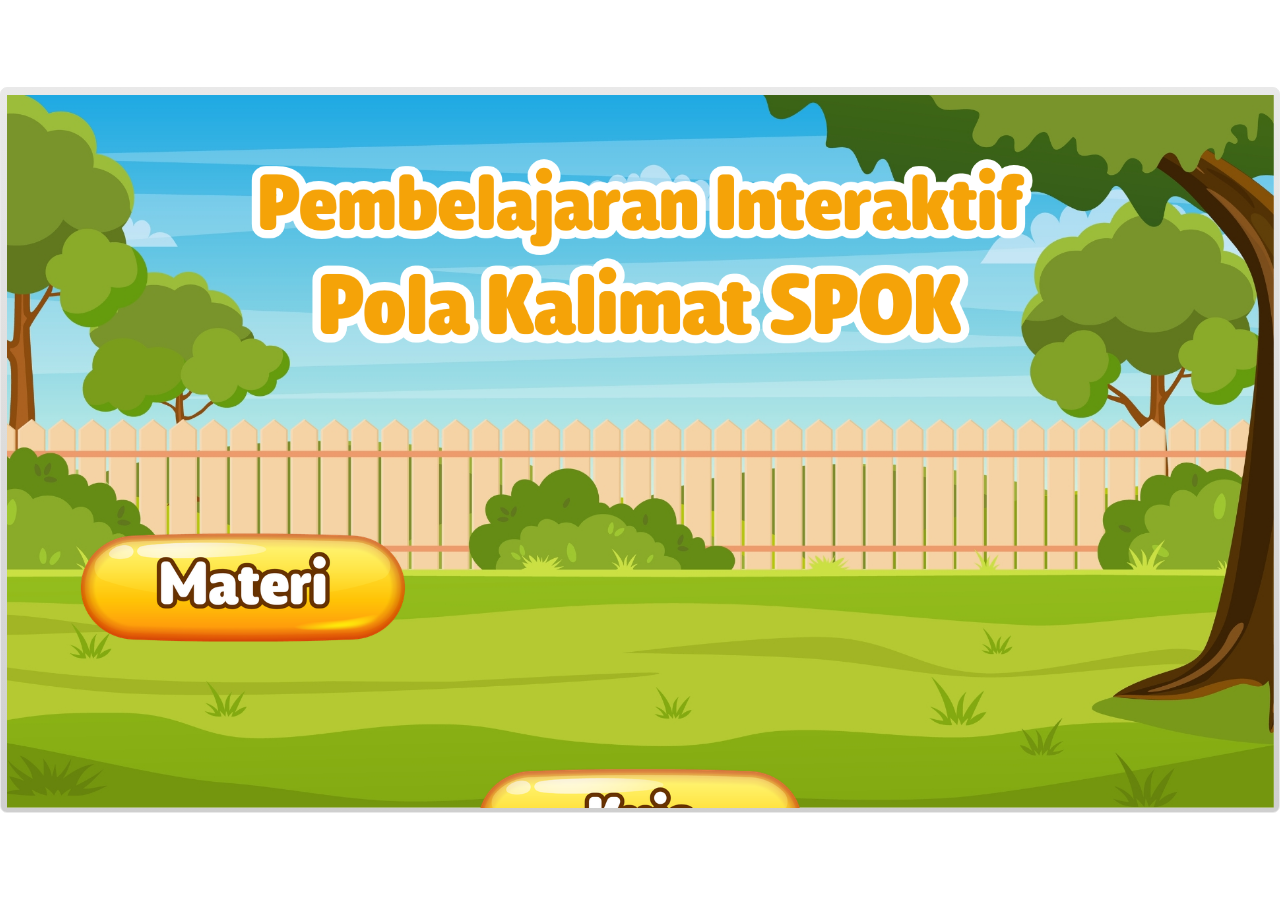
<file: index.html>
﻿<!doctype html>
<html lang="en-US">
<head>
  <meta charset="utf-8">
  <!-- Created using Storyline 3 - http://www.articulate.com  -->
  <!-- version: 3.20.30234.0 -->
  <title>Pola Kalimat SPOK</title>
  <meta http-equiv="x-ua-compatible" content="IE=edge"/>
  <meta name="viewport" content="width=device-width,initial-scale=1,user-scalable=no,shrink-to-fit=no,minimal-ui"/>
  <meta name="apple-mobile-web-app-capable" content="yes"/>
  <style>
    html, body { height: 100%; padding: 0; margin: 0 }
    #app { height: 100%; width: 100%; }
  </style>

  <script>
    window.DS = {};
    window.globals = {
      DATA_PATH_BASE: '',
      HAS_FRAME: true,
      HAS_SLIDE: true,

      lmsPresent: false,
      tinCanPresent: false,
      cmi5Present: false,
      aoSupport: false,
      scale: 'show all',
      captureRc: false,
      browserSize: 'optimal',
      bgColor: '#FFFFFF',
      features: '',
      themeName: 'classic',
      preloaderColor: '#FFFFFF',
      suppressAnalytics: false,
      productChannel: 'perpetual',
      publishSource: 'storyline',
      aid: '',
      cid: 'a3253a3e-99fe-4fef-874c-946226a27a05',
      playerVersion: '3.20.30234.0',
      publishTimestamp: '2026-01-28T11:54:01.4156886Z',
      maxIosVideoElements: 10,
      connectionSettings: { },

      
      parseParams: function(qs) {
        if (window.globals.parsedParams != null) {
          return window.globals.parsedParams;
        }
        qs = (qs || window.location.search.substr(1)).split('+').join(' ');
        var params = {},
            tokens,
            re = /[?&]?([^=]+)=([^&]*)/g;

        while (tokens = re.exec(qs)) {
          params[decodeURIComponent(tokens[1]).trim()] =
            decodeURIComponent(tokens[2]).trim();
        }
        window.globals.parsedParams = params;
        return params;
      }

    };
  </script>
  <script>
    var isIe11 = ('ActiveXObject' in window || window.MSBlobBuilder != null)
      && window.msCrypto != null && !window.ActiveXObject;
    if (isIe11) {
      window.globals.unsupportedBrowser = true;
      document.write(atob('[base64]'));
    }
  </script>
  
  <script>window.THREE = { };</script>
  
</head>
<body style="background: #FFFFFF" class="cs-HTML theme-classic">
  <!-- 360 -->
   <audio id="bgSong" preload="auto" loop>
    <source src="1.mp3" type="audio/mpeg">
</audio>
  <script>!function(){var e,i=/iPhone/i,o=/iPod/i,n=/iPad/i,t=/\biOS-universal(?:.+)Mac\b/i,r=/\bAndroid(?:.+)Mobile\b/i,a=/Android/i,d=/(?:SD4930UR|\bSilk(?:.+)Mobile\b)/i,p=/Silk/i,l=/Windows Phone/i,u=/\bWindows(?:.+)ARM\b/i,b=/BlackBerry/i,s=/BB10/i,c=/Opera Mini/i,f=/\b(CriOS|Chrome)(?:.+)Mobile/i,h=/Mobile(?:.+)Firefox\b/i,v=function(e){return void 0!==e&&"MacIntel"===e.platform&&"number"==typeof e.maxTouchPoints&&e.maxTouchPoints>1&&"undefined"==typeof MSStream};e=function(e){var m={userAgent:"",platform:"",maxTouchPoints:0};e||"undefined"==typeof navigator?"string"==typeof e?m.userAgent=e:e&&e.userAgent&&(m={userAgent:e.userAgent,platform:e.platform,maxTouchPoints:e.maxTouchPoints||0}):m={userAgent:navigator.userAgent,platform:navigator.platform,maxTouchPoints:navigator.maxTouchPoints||0};var g=m.userAgent,y=g.split("[FBAN");void 0!==y[1]&&(g=y[0]),void 0!==(y=g.split("Twitter"))[1]&&(g=y[0]);var A=function(e){return function(i){return i.test(e)}}(g),w={apple:{phone:A(i)&&!A(l),ipod:A(o),tablet:!A(i)&&(A(n)||v(m))&&!A(l),universal:A(t),device:(A(i)||A(o)||A(n)||A(t)||v(m))&&!A(l)},amazon:{phone:A(d),tablet:!A(d)&&A(p),device:A(d)||A(p)},android:{phone:!A(l)&&A(d)||!A(l)&&A(r),tablet:!A(l)&&!A(d)&&!A(r)&&(A(p)||A(a)),device:!A(l)&&(A(d)||A(p)||A(r)||A(a))||A(/\bokhttp\b/i)},windows:{phone:A(l),tablet:A(u),device:A(l)||A(u)},other:{blackberry:A(b),blackberry10:A(s),opera:A(c),firefox:A(h),chrome:A(f),device:A(b)||A(s)||A(c)||A(h)||A(f)},any:!1,phone:!1,tablet:!1};return w.any=w.apple.device||w.android.device||w.windows.device||w.other.device,w.phone=w.apple.phone||w.android.phone||w.windows.phone,w.tablet=w.apple.tablet||w.android.tablet||w.windows.tablet,w}(),"object"==typeof exports&&"undefined"!=typeof module?module.exports=e:"function"==typeof define&&define.amd?define((function(){return e})):this.isMobile=e}();
    window.isMobile.apple.tablet = window.isMobile.apple.tablet ||
      (navigator.platform === 'MacIntel' && navigator.maxTouchPoints > 1);
    window.isMobile.apple.device = window.isMobile.apple.device || window.isMobile.apple.tablet;
    window.isMobile.tablet = window.isMobile.tablet || window.isMobile.apple.tablet;
    window.isMobile.any = window.isMobile.any || window.isMobile.apple.tablet;
  </script>

  <div id="focus-sink" tabindex="-1"></div>

  <div id="preso"></div>
  <script>
    (function() {

      var classTypes = [ 'desktop', 'mobile', 'phone', 'tablet' ];

      var addDeviceClasses = function(prefix, testObj) {
        var curr, i;
        for (i = 0; i < classTypes.length; i++) {
          curr = classTypes[i];
          if (testObj[curr]) {
            document.body.classList.add(prefix + curr);
          }
        }
      };

      var params = window.globals.parseParams(),
          isDevicePreview = params.devicepreview === '1',
          isPhoneOverride = params.deviceType === 'phone' || (isDevicePreview && params.phone == '1'),
          isTabletOverride = (params.deviceType === 'tablet' || isDevicePreview) && !isPhoneOverride,
          isMobileOverride = isPhoneOverride || isTabletOverride;

      var deviceView = {
        desktop: !window.isMobile.any && !isMobileOverride,
        mobile: window.isMobile.any || isMobileOverride,
        phone: isPhoneOverride || (window.isMobile.phone && !isTabletOverride),
        tablet: isTabletOverride || window.isMobile.tablet
      };

      window.globals.deviceView = deviceView;
      window.isMobile.desktop = !window.isMobile.any;
      window.isMobile.mobile = window.isMobile.any;

      addDeviceClasses('view-', deviceView);

    })();
  </script>
  
  <script src='story_content/user.js' type=text/javascript></script>
  <div class="slide-loader"></div>

  <script>
    if (window.globals.deviceView.isMobile) { var doc = document, loader = doc.body.querySelector('.slide-loader'); [ 1, 2, 3 ].forEach(function(n) { var d = doc.createElement('div'); d.style.backgroundColor = window.globals.preloaderColor; d.classList.add('mobile-loader-dot'); d.classList.add('dot' + n); loader.appendChild(d); }); }
  </script>

  <div class="mobile-load-title-overlay" style="display: none">
    <div class="mobile-load-title">Pola Kalimat SPOK</div>
  </div>

  <div class="mobile-chrome-warning"></div>

  
<style>
  .warn-connection-dialog {
    display: none;
    background: transparent;
    pointer-events: none;
    position: fixed;
    left: 0;
    top: 0;
    width: 100%;
    height: 100%;
    z-index: 999;
  }

  .warn-connection-content {
    border-radius: 4px;
    background: white;
    border: 1px solid #E7E7E7;
    color: #333333;
    box-shadow: 0 2px 4px rgba(0, 0, 0, 0.25);
    transition: all 150ms ease-out;
    position: absolute;
    white-space: nowrap;
  }

  .view-phone.is-landscape .warn-connection-content {
    left: 23px;
    bottom: 23px;
  }

  .view-tablet.is-landscape .warn-connection-content {
    left: 50%;
    top: 20px;
    transform: translateX(-50%);
  }

  .is-portrait .warn-connection-content {
    transform: translate(-50%, calc(-100% - 15px));
  }

  .warn-connection-content p {
    display: inline-block;
    margin: 0 8px 0 0;
    line-height: 33px;
    font-size: 11px;
  }

  .warn-connection-content svg {
    position: relative;
    vertical-align: middle;
    margin: 0 2px 2px 8px;
  }

  .view-desktop .warn-connection-content {
    left: 1.5em;
    bottom: 1.5em;
  }

  .view-desktop .warn-connection-content p {
    font-size: 1.1em;
  }

  .is-offline .warn-connection-dialog {
    display: block;
  }

  .is-offline .cs-panel * {
    pointer-events: none !important;
  }

  .is-offline .cs-panel {
    pointer-events: all !important;
  }

  .is-offline #nav-controls * {
    pointer-events: none !important;
  }

  .is-offline #nav-controls {
    pointer-events: all !important;
  }
</style>

<div class="warn-connection-dialog">
  <div class="warn-connection-content">
    <svg width="17" height="15" viewBox="0 0 17 15" xmlns="http://www.w3.org/2000/svg">
      <path fill="#8F0000" stroke="white" d="M16.07,12.98 L15.88,12.23 L9.51,1.21 C8.97,0.26,7.6,0.26,7.06,1.21 L0.69,12.23 C0.15,13.16,0.81,14.36,1.91,14.36 H14.65 C15.47,14.36,16.05,13.7,16.07,12.98 Z"/>
      <path fill="white" stroke="white" d="M8.58,5.5 C8.35,5.28,8.5,5.35,8.21,5.32 C8.09,5.35,7.97,5.49,7.96,5.67 C7.97,5.79,7.98,5.92,7.98,6.04 L7.98,6.04 C7.99,6.17,8,6.31,8.01,6.43 L8.01,6.44 C8.03,6.92,8.06,7.41,8.09,7.9 L8.09,7.9 C8.12,8.39,8.14,8.88,8.17,9.37 C8.17,9.39,8.18,9.42,8.2,9.44 C8.23,9.46,8.25,9.47,8.28,9.47 C8.31,9.47,8.34,9.46,8.35,9.44 C8.37,9.43,8.38,9.4,8.39,9.35 L8.39,9.34 C8.39,9.24,8.4,9.15,8.4,9.05 L8.4,9.05 C8.41,8.96,8.41,8.86,8.42,8.75 C8.43,8.44,8.45,8.12,8.47,7.81 L8.47,7.81 C8.49,7.49,8.51,7.18,8.53,6.87 C8.55,6.46,8.56,6.05,8.59,5.64 L8.6,5.62 C8.6,5.57,8.59,5.53,8.58,5.5 L8.21,5.32 Z"/>
      <circle fill="white" stroke="white" cx="8.3" cy="11.35" r="0.3"/>
    </svg>
    <p>You are offline. Trying to reconnect...</p>
  </div>
</div>

<script>
  (function() {
    window.DS.connection = {
      warningShown: false,
      assets: {},
      loadingAssetGroup: false,
      retryDelay: 500
    };

    // @TODO this is POC code and can be cleaned up a bit more if we move forward
    // with the feature



    // The `window.globals.features` variable must be set in `webpack.dev.config` when testing locally - it is not enough
    // to have it in the data - but it must be set there as well.
    var useConnectionMessages = window.AbortController != null &&
      window.location.protocol != 'file:' &&
      window.globals.features.indexOf('ConnectionMessages') != -1;

    window.DS.connection.useConnectionMessages = useConnectionMessages

    var assetCount = 0;
    var checkLoadedId;
    var connectionSettings = window.globals.connectionSettings;

    if (useConnectionMessages && connectionSettings != null) {
      var contentEl = document.querySelector('.warn-connection-content');
      var messageEl = contentEl.querySelector('p')

      if (connectionSettings.useDarkTheme) {
        contentEl.style.borderColor = '#BABBBA';
        contentEl.style.backgroundColor = '#282828';
        contentEl.style.color = '#FFFFFF';
      }

      if (connectionSettings.message != null) {
        messageEl.textContent = window.decodeURIComponent(connectionSettings.message);
      }
    }

    function checkAssetsReady() {
      for (var i in DS.connection.assets) {
        if (!DS.connection.assets[i].success) {
          return false;
        }
      }
      return true;
    }

    function stopAssetGroup() {
      if (!useConnectionMessages) { return; }

      assetCount = 0;

      DS.connection.oldAssetGroup = DS.connection.assets;
      DS.connection.assets = {};
      DS.connection.loadingAssetGroup = false;
      clearInterval(checkLoadedId);
    }

    function startAssetGroup() {
      if (!useConnectionMessages) { return; }
      var ticks = 0;
      clearInterval(checkLoadedId);
      checkLoadedId = setInterval(function() {
        var loaded = 0;
        if (assetCount === 0 && loaded === 0) {
          clearInterval(checkLoadedId);
          return;
        }

        for (var i in DS.connection.assets) {
          if (DS.connection.assets[i].success) {
            loaded++;
          }
        }

        if (assetCount === loaded && checkAssetsReady()) {
          for (var i in DS.connection.assets) {
            if (DS.connection.assets[i].action) {
              DS.connection.assets[i].action();
            }
          }
          hideWarning();
          stopAssetGroup();
        }
      }, 100)
    }

    function requiredAsset(url, action, retry, type) {
      if (!useConnectionMessages) { return; }
      if (DS.connection.assets[url]) { return; }

      DS.connection.assets[url] = {
        success: false, action: action, retry: retry, type: type
      };
      assetCount = Object.keys(DS.connection.assets).length;
      if (!DS.connection.loadingAssetGroup) {
        startAssetGroup();
      }
      DS.connection.loadingAssetGroup = true;
    }

    function assetLoaded(url) {
      if (!useConnectionMessages) { return; }
      if (DS.connection.assets[url]) {
        DS.connection.assets[url].success = true;
      }
    }

    function assetFailed(url) {
      if (!useConnectionMessages) { return; }
      if (!DS.connection.assets[url]) {
        if (/\.js$/.test(url)) {
          setTimeout(function() {
            if (DS.connection.lastSlideLoaded != null) {
              DS.connection.lastSlideLoaded();
            }
          }, DS.connection.retryDelay);
        }
        return;
      }
      if (!DS.connection.warningShown) { showWarning(); }
      if (DS.connection.assets[url].retry) {
        setTimeout(function() {
          if (!DS.connection.assets[url].success) {
            DS.connection.assets[url].retry()
          }
        }, DS.connection.retryDelay);
      }
    }

    function hideWarning() {
      document.body.classList.remove('is-offline');
      DS.connection.warningShown = false;
    }
    DS.connection.hideWarning = hideWarning

    function showWarning(btn) {
      document.body.classList.add('is-offline')
      DS.connection.warningShown = true;
      updateWarningPosition();
    }

    function updateWarningPosition() {
      if (!DS.connection.warningShown) {
        return;
      }

      var isPortrait = document.body.classList.contains('is-portrait');
      var warningEl = document.querySelector('.warn-connection-content');

      if (isPortrait) {
        var slide = document.querySelector('.primary-slide');
        var slideRect = slide.getBoundingClientRect();

        warningEl.style.top = `${slideRect.top}px`
        warningEl.style.left = `${slideRect.left + slideRect.width / 2}px`
      } else {
        warningEl.style.top = null;
        warningEl.style.left = null;
      }

      window.requestAnimationFrame(updateWarningPosition);
    }

    // these will all be noops if the feature flag isn't set in
    // the data and `window.globals.features`
    DS.connection.requiredAsset = requiredAsset;
    DS.connection.assetLoaded = assetLoaded;
    DS.connection.assetFailed = assetFailed;
    DS.connection.stopAssetGroup = stopAssetGroup;
    DS.connection.startAssetGroup = startAssetGroup;
  })();
</script>


  <script>
    
    if (window.autoSpider && window.vInterfaceObject) {
      document.querySelector('.mobile-load-title-overlay').style.display = 'none';
    }
  </script>

  

  <link rel="stylesheet" href="html5/data/css/output.min.css" data-noprefix/>
</body>
<script src="html5/lib/scripts/bootstrapper.min.js"></script>
</html>
</file>
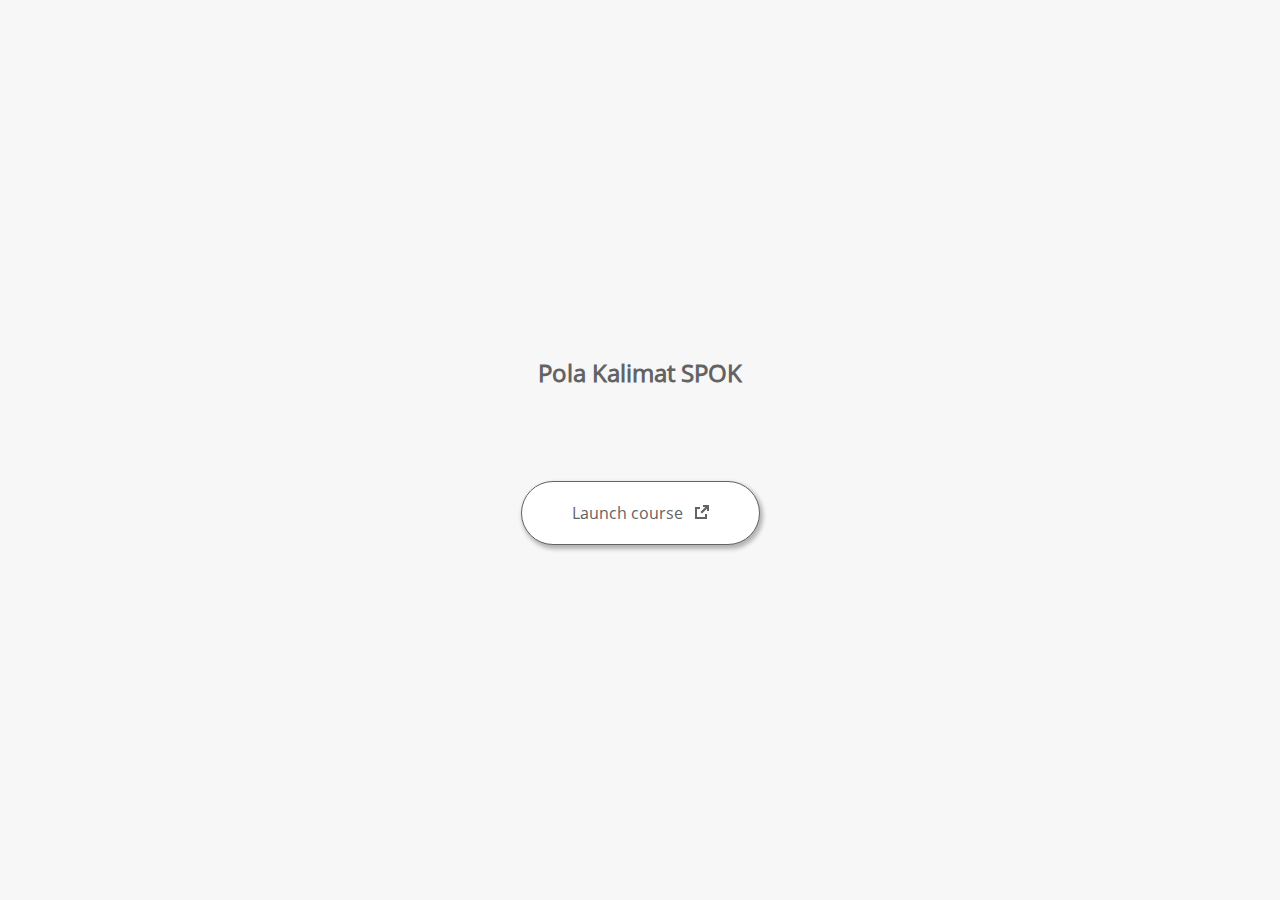
<file: launcher.html>
﻿<html lang="en-US">
	<head>
		<!-- Created using Storyline 3 - http://www.articulate.com  --> 
		<!-- version: 3.20.30234.0 --> 

		<title>Pola Kalimat SPOK</title>
    <style>
      @font-face {
        font-family: "Open Sans Full";
        font-style: normal;
        font-weight: 400;
        src: local("Open Sans"),
             local("OpenSans"),
             url(html5/lib/stylesheets/mobile-fonts/open-sans-regular.woff) format("woff")
      }
      body {
        background-color: #F7F7F7;
      }
      h1 {
        color: #636363;
        font-family: "Open Sans Full", Helvetica, sans-serif;
        font-size: 150%;
        margin-bottom: 92px;
        padding-bottom: 0;
      }

      button {
        background-color: #FFF;
        border: 1px solid #636363;
        border-radius: 80px;
        box-shadow: 2px 3px 4px 1px rgba(39, 39, 39, 0.33);
        color: #636363;
        font-family: "Open Sans Full", Helvetica, sans-serif;
        font-size: 100%;
        padding: 20px 50px;
      }
      img {
        height: 15px;
        width: 15px;
        margin-left: 8px;
      }
    </style>
		<script>
			
			/******************************************************************************/
			//
			// NOTE TO DEVELOPERS:
			// The following code should be integrated with your web page in order to open
			// the presentation in a new window.  To launch the presentation immediately, 
			// simply copy the code below into your web page.  To launch the presentation
			// when a button or link is clicked, call LaunchPresentation when the onClick
			// event is triggered.
			//
			/******************************************************************************/		
		
		
			var Safari =  (navigator.appVersion.indexOf("Safari") >= 0);
			
			var g_bChromeless = false;
			var g_bResizeable = false;
			var g_nContentWidth = 1940;
			var g_nContentHeight = 1100;
			var g_strStartPage = "story.html" + document.location.search;
			var g_strBrowserSize = "optimal";
		
			function LaunchContent()
			{
				var nWidth = screen.availWidth;
				var nHeight = screen.availHeight;

				if (nWidth > g_nContentWidth && nHeight > g_nContentHeight && g_strBrowserSize != "fullscreen")
				{
					nWidth = g_nContentWidth;
					nHeight = g_nContentHeight;
					
					if (!Safari && !g_bChromeless)
					{
						nWidth += 17;
					}
				}

				// Build the options string
				var strOptions = "width=" + nWidth +",height=" + nHeight;
				if (g_bResizeable)
				{
					strOptions += ",resizable=yes"
				}
				else
				{
					strOptions += ",resizable=no"
				}

				if (g_bChromeless)
				{
					strOptions += ", status=0, toolbar=0, location=0, menubar=0, scrollbars=0";
				}
				else
				{
					strOptions += ", status=1, toolbar=1, location=1, menubar=1, scrollbars=1";
				}

				// Launch the URL
				if (Safari)
				{
					var oWnd = window.open("", "_blank", strOptions);
					oWnd.location = g_strStartPage;
				}
				else
				{
					window.open(g_strStartPage , "_blank", strOptions);
				}
			}

			
			
		</script>
		
	</head>
	
	<body onload="setTimeout('LaunchContent()', 100);">
		<center>
			<table width="100%" height="100%" border="0" cellpadding="0" cellspacing="0">
				<tr>
					<td>
						<center>
              <h1 tabIndex="-1">Pola Kalimat SPOK</h1>
							<button onclick="LaunchContent()" aria-label="Launch course: opens in new window">Launch course <img src="story_content/external_window.png" style="border-style: none; height: 14px; width: 14px;" tabIndex="-1" aria-hidden="true"/></button>
						</center>
					</td>
				</tr>
			</table>
		</center>
	</body>
</html>
</file>
<file: html5/data/css/output.min.css>
@font-face {
  font-family: 'Open SansBold CharsBold8F518E7C';
  src: url('[data-uri]');
  font-style: normal;
  font-weight: normal;
}
@font-face {
  font-family: 'Open Sans Charset1_ 6Xa8C25AF86';
  src: url('[data-uri]');
  font-style: normal;
  font-weight: normal;
}
@font-face {
  font-family: 'Arial BlackBold ChaBold93B0191A';
  src: url('[data-uri]');
  font-style: normal;
  font-weight: normal;
}
@font-face {
  font-family: 'Open Sans Charset0_v9TY33EDE6F2';
  src: url('[data-uri]');
  font-style: normal;
  font-weight: normal;
}
@font-face {
  font-family: 'Open SansBold CharsBoldE47A47C6';
  src: url('[data-uri]');
  font-style: normal;
  font-weight: normal;
}
.cs-npnxnanbnsnfns00000000001 .cs-infopanel  {
  box-shadow: 0 1px 0 rgba(184, 184, 184, 1);
  background: rgba(255, 255, 255, 1);
}
.cs-npnxnanbnsnfns00000000001 .cs-infopanel .cs-link {
  color: rgba(124, 34, 128, 1);
}
.cs-npnxnanbnsnfns00000000001 .cs-infopanel .cs-link:hover {
  color: rgba(0, 0, 238, 1);
}
.cs-npnxnanbnsnfns00000000001 .cs-infopanel .cs-name {
  color: rgba(68, 68, 68, 1);
}
.cs-npnxnanbnsnfns00000000001 .cs-infopanel .cs-title {
  color: rgba(153, 153, 153, 1);
}
.cs-npnxnanbnsnfns00000000001 .cs-infopanelpopup  {
  box-shadow: 0 1px 0 rgba(184, 184, 184, 1);
  background: linear-gradient(180deg, rgba(233, 233, 233, 1) 0%, rgba(207, 207, 207, 1) 100%);
}
.cs-npnxnanbnsnfns00000000001 .cs-infopanelpopup .cs-link {
  color: rgba(124, 34, 128, 1);
}
.cs-npnxnanbnsnfns00000000001 .cs-infopanelpopup .cs-link:hover {
  color: rgba(0, 0, 238, 1);
}
.cs-npnxnanbnsnfns00000000001 .cs-infopanelpopup .cs-name {
  color: rgba(68, 68, 68, 1);
}
.cs-npnxnanbnsnfns00000000001 .cs-infopanelpopup .cs-bio {
  color: rgba(153, 153, 153, 1);
}
.cs-npnxnanbnsnfns00000000001 .cs-timer  {
  color: rgba(85, 85, 85, 1);
}
.cs-npnxnanbnsnfns00000000001 .cs-duration stop:first-child {
  stop-color: rgba(0, 215, 255, 1);
}
.cs-npnxnanbnsnfns00000000001 .cs-duration stop:last-child {
  stop-color: rgba(0, 171, 255, 1);
}
.cs-npnxnanbnsnfns00000000001 .cs-elapsed stop:first-child {
  stop-color: rgba(254, 227, 71, 1);
}
.cs-npnxnanbnsnfns00000000001 .cs-elapsed stop:last-child {
  stop-color: rgba(252, 204, 42, 1);
}
.cs-npnxnanbnsnfns00000000001 .cs-timer .cs-pie .cs-innerstroke {
  stroke: rgba(199, 199, 199, 1);
}
.cs-npnxnanbnsnfns00000000001 .cs-timer .cs-pie .cs-innerborder {
  stroke: rgba(255, 255, 255, 1);
}
.cs-npnxnanbnsnfns00000000001 .cs-window  {
  box-shadow: 0 8px 5px rgba(0, 0, 0, 0.2);
  border-color: rgba(234, 234, 234, 1);
  background: rgba(243, 243, 243, 1);
  color: rgba(85, 85, 85, 1);
}
.cs-npnxnanbnsnfns00000000001 .cs-window .cs-diva {
  border-color: rgba(247, 247, 247, 1);
}
.cs-npnxnanbnsnfns00000000001 .cs-window .cs-divb {
  border-color: rgba(211, 211, 211, 1);
}
.cs-npnxnanbnsnfns00000000001 .cs-editor .cs-editor-slide {
  color: rgba(85, 85, 85, 1);
}
.cs-npnxnanbnsnfns00000000001 .cs-editor .cs-editor-html {
  color: rgba(68, 68, 68, 1);
}
.cs-npnxnanbnsnfns00000000001 .cs-editor .cs-editor-button {
  text-shadow: 0 1px 0 rgba(240, 240, 240, 1);
  color: rgba(53, 53, 53, 1);
  border-color: rgba(177, 177, 177, 1);
  background: linear-gradient(180deg, rgba(245, 245, 245, 1) 0%, rgba(199, 199, 199, 1) 100%);
}
.cs-npnxnanbnsnfns00000000001 .cs-editor .cs-editor-button:hover {
  background: linear-gradient(180deg, rgba(242, 242, 242, 1) 0%, rgba(175, 175, 175, 1) 100%);
}
.cs-npnxnanbnsnfns00000000001 .cs-editor .cs-editor-button:active {
  background: linear-gradient(180deg, rgba(199, 199, 199, 1) 0%, rgba(244, 244, 244, 1) 100%);
}
.cs-npnxnanbnsnfns00000000001 .cs-listitem  {
  color: rgba(53, 53, 53, 1);
  border-color: rgba(223, 223, 223, 1);
}
.cs-npnxnanbnsnfns00000000001 .cs-listitem.cs-viewed {
  color: rgba(144, 144, 144, 1);
}
.cs-npnxnanbnsnfns00000000001 .cs-listitem.cs-selected {
  color: rgba(53, 53, 53, 1);
  background: rgba(192, 226, 241, 1);
}
.cs-npnxnanbnsnfns00000000001 .cs-listitem.cs-selected:hover {
  background: rgba(192, 226, 241, 1);
}
.cs-npnxnanbnsnfns00000000001 .cs-listitem.cs-selected.hover {
  background: rgba(192, 226, 241, 1);
}
.cs-npnxnanbnsnfns00000000001 .cs-listitem.cs-selected:focus {
  background: rgba(192, 226, 241, 1);
}
.cs-npnxnanbnsnfns00000000001 .cs-listitem .cs-icon-carrot {
  fill: rgba(53, 53, 53, 1);
}
.cs-npnxnanbnsnfns00000000001 .cs-listitem .cs-icon-carrot .cs-shadow {
  fill: rgba(255, 255, 255, 1);
}
.cs-npnxnanbnsnfns00000000001 .cs-listitem:hover {
  background: rgba(230, 230, 230, 1);
}
.cs-npnxnanbnsnfns00000000001 .cs-listitem.hover {
  background: rgba(230, 230, 230, 1);
}
.cs-npnxnanbnsnfns00000000001 .cs-listitem:focus {
  background: rgba(230, 230, 230, 1);
}
.cs-npnxnanbnsnfns00000000001 .cs-glossary  {
  color: rgba(53, 53, 53, 1);
}
.cs-npnxnanbnsnfns00000000001 .cs-glossary .cs-scrolling-panel {
  background: rgba(231, 231, 231, 1);
}
.cs-npnxnanbnsnfns00000000001 .cs-glossary .cs-term.cs-selected .cs-choice-list-trigger {
  color: rgba(53, 53, 53, 1);
  background: rgba(192, 226, 241, 1);
}
.cs-npnxnanbnsnfns00000000001 .cs-glossary .cs-term.cs-selected .cs-choice-list-trigger:focus {
  color: rgba(53, 53, 53, 1);
  background: rgba(192, 226, 241, 1);
}
.cs-npnxnanbnsnfns00000000001 .cs-glossary .cs-term:hover .cs-choice-list-trigger {
  background: rgba(230, 230, 230, 1);
}
.cs-npnxnanbnsnfns00000000001 .cs-glossary .cs-term.hover .cs-choice-list-trigger {
  background: rgba(230, 230, 230, 1);
}
.cs-npnxnanbnsnfns00000000001 .cs-glossary .cs-term .cs-choice-list-trigger:focus {
  background: rgba(230, 230, 230, 1);
}
.cs-npnxnanbnsnfns00000000001 .cs-glossary .cs-diva {
  border-color: rgba(226, 226, 226, 1);
}
.cs-npnxnanbnsnfns00000000001 .cs-glossary .cs-divb {
  border-color: rgba(226, 226, 226, 1);
}
.cs-npnxnanbnsnfns00000000001 .cs-glossary .cs-divc {
  border-color: rgba(250, 250, 250, 1);
}
.cs-npnxnanbnsnfns00000000001 .cs-glossary .cs-heading {
  color: rgba(68, 68, 68, 1);
}
.cs-npnxnanbnsnfns00000000001 .cs-resource .cs-separator {
  border-color: rgba(224, 224, 224, 1);
}
.cs-npnxnanbnsnfns00000000001 .cs-outline  {
  color: rgba(68, 68, 68, 1);
}
.cs-npnxnanbnsnfns00000000001 .cs-outline .cs-diva {
  border-color: rgba(198, 198, 198, 1);
}
.cs-npnxnanbnsnfns00000000001 .cs-outline .cs-divb {
  border-color: rgba(249, 249, 249, 1);
}
.cs-npnxnanbnsnfns00000000001 .cs-outline .cs-divc {
  border-color: rgba(225, 225, 225, 1);
}
.cs-npnxnanbnsnfns00000000001 .cs-outline .cs-search-filter:hover {
  color: rgba(0, 0, 238, 1);
}
.cs-npnxnanbnsnfns00000000001 .cs-outline .cs-search-filter.hover {
  color: rgba(0, 0, 238, 1);
}
.cs-npnxnanbnsnfns00000000001 .cs-transcript  {
  color: rgba(68, 68, 68, 1);
}
.cs-npnxnanbnsnfns00000000001 .cs-transcript .cs-div {
  border-color: rgba(225, 225, 225, 1);
}
.cs-npnxnanbnsnfns00000000001 .cs-tabs:not(.topmenu-item) {
  color: rgba(85, 85, 85, 1);
}
.cs-npnxnanbnsnfns00000000001 .cs-tabs .cs-inner-button:not(.topmenu-item) {
  text-shadow: 0 1px 0 rgba(240, 240, 240, 1);
}
.cs-npnxnanbnsnfns00000000001 .cs-tabs:hover:not(.topmenu-item) {
  color: rgba(51, 51, 51, 1);
}
.cs-npnxnanbnsnfns00000000001 .cs-tabs.cs-selected {
  background: rgba(243, 243, 243, 1);
  color: rgba(51, 51, 51, 1);
}
.cs-npnxnanbnsnfns00000000001 .cs-seekcontrol  {
  background: linear-gradient(180deg, rgba(245, 245, 245, 1) 0%, rgba(199, 199, 199, 1) 100%);
  border-color: rgba(177, 177, 177, 1);
}
.cs-npnxnanbnsnfns00000000001 .cs-seekcontrol .cs-button:hover .cs-icon {
  fill: rgba(85, 85, 85, 1);
}
.cs-npnxnanbnsnfns00000000001 .cs-seekcontrol .cs-button.hover .cs-icon {
  fill: rgba(85, 85, 85, 1);
}
.cs-npnxnanbnsnfns00000000001 .cs-seekcontrol .cs-button .cs-icon-shadow {
  fill: rgba(240, 240, 240, 1);
}
.cs-npnxnanbnsnfns00000000001 .cs-seekcontrol .cs-button .cs-icon {
  fill: rgba(45, 45, 45, 1);
}
.cs-npnxnanbnsnfns00000000001 .cs-seekcontrol .cs-seek .cs-fill {
  background: rgba(255, 255, 255, 1);
}
.cs-npnxnanbnsnfns00000000001 .cs-seekcontrol .cs-seek {
  background: rgba(231, 231, 231, 1);
  border-color: rgba(184, 184, 184, 1);
}
.cs-npnxnanbnsnfns00000000001 .cs-searchinput .cs-input {
  color: rgba(138, 138, 138, 1);
  border-color: rgba(173, 173, 173, 1);
  background: rgba(223, 223, 223, 1);
}
.cs-npnxnanbnsnfns00000000001 .cs-searchinput .cs-input:focus {
  color: rgba(51, 51, 51, 1);
  background: rgba(250, 250, 250, 1);
}
.cs-npnxnanbnsnfns00000000001 .cs-searchinput .cs-input:hover {
  box-shadow: inset 0 0 1px 0 rgba(107, 248, 255, 1);
}
.cs-npnxnanbnsnfns00000000001 .cs-searchinput .cs-input.hover {
  box-shadow: inset 0 0 1px 0 rgba(107, 248, 255, 1);
}
.cs-npnxnanbnsnfns00000000001 .cs-searchinput .cs-button .cs-icon {
  fill: rgba(138, 138, 138, 1);
}
.cs-npnxnanbnsnfns00000000001 .cs-searchinput .cs-button:hover {
  fill: linear-gradient(180deg, rgba(245, 245, 245, 1) 0%, rgba(199, 199, 199, 1) 100%);
}
.cs-npnxnanbnsnfns00000000001 .cs-searchinput .cs-button.hover {
  fill: linear-gradient(180deg, rgba(245, 245, 245, 1) 0%, rgba(199, 199, 199, 1) 100%);
}
.cs-npnxnanbnsnfns00000000001 .cs-menu  {
  box-shadow: 0 1px 0 rgba(184, 184, 184, 1);
  background: rgba(243, 243, 243, 1);
}
.cs-npnxnanbnsnfns00000000001 .cs-topmenu-item.active .cs-tab {
  background: rgba(243, 243, 243, 1);
}
.cs-npnxnanbnsnfns00000000001 .cs-logo  {
  box-shadow: 0 1px 0 rgba(184, 184, 184, 1);
  background: rgba(255, 255, 255, 1);
}
.cs-npnxnanbnsnfns00000000001 .cs-checkbox  {
  color: rgba(68, 68, 68, 1);
}
.cs-npnxnanbnsnfns00000000001 .cs-checkbox:hover {
  border-color: rgba(107, 248, 255, 1);
}
.cs-npnxnanbnsnfns00000000001 .cs-checkbox.hover {
  border-color: rgba(107, 248, 255, 1);
}
.cs-npnxnanbnsnfns00000000001 .cs-checkbox .cs-box {
  color: rgba(255, 255, 255, 1);
  border-color: rgba(184, 184, 184, 1);
}
.cs-npnxnanbnsnfns00000000001 .cs-checkbox .cs-box:checked::after {
  color: rgba(51, 204, 0, 1);
}
.cs-npnxnanbnsnfns00000000001 .cs-checkbox .cs-box.checked.after {
  color: rgba(51, 204, 0, 1);
}
.cs-npnxnanbnsnfns00000000001 .cs-button  {
  text-shadow: 0 1px 0 rgba(240, 240, 240, 1);
  color: rgba(53, 53, 53, 1);
  border-color: rgba(177, 177, 177, 1);
  background: linear-gradient(180deg, rgba(245, 245, 245, 1) 0%, rgba(199, 199, 199, 1) 100%);
  box-shadow: 0 1px 0 rgba(207, 207, 207, 1);
}
.cs-npnxnanbnsnfns00000000001 .cs-button .cs-icon {
  fill: rgba(53, 53, 53, 1);
}
.cs-npnxnanbnsnfns00000000001 .cs-button .cs-icon-shadow {
  fill: rgba(240, 240, 240, 1);
}
.cs-npnxnanbnsnfns00000000001 .cs-button:hover {
  background: linear-gradient(180deg, rgba(242, 242, 242, 1) 0%, rgba(175, 175, 175, 1) 100%);
}
.cs-npnxnanbnsnfns00000000001 .cs-button.hover {
  background: linear-gradient(180deg, rgba(242, 242, 242, 1) 0%, rgba(175, 175, 175, 1) 100%);
}
.cs-npnxnanbnsnfns00000000001 .cs-button:active {
  background: linear-gradient(180deg, rgba(199, 199, 199, 1) 0%, rgba(244, 244, 244, 1) 100%);
}
.cs-npnxnanbnsnfns00000000001 .cs-button.cs-disabled:hover {
  background: linear-gradient(180deg, rgba(245, 245, 245, 1) 0%, rgba(199, 199, 199, 1) 100%);
}
.cs-npnxnanbnsnfns00000000001 .cs-button.cs-disabled.hover {
  background: linear-gradient(180deg, rgba(245, 245, 245, 1) 0%, rgba(199, 199, 199, 1) 100%);
}
.cs-npnxnanbnsnfns00000000001 .cs-button.cs-disabled:active {
  background: linear-gradient(180deg, rgba(245, 245, 245, 1) 0%, rgba(199, 199, 199, 1) 100%);
}
.cs-npnxnanbnsnfns00000000001 .cs-button.cs-volume:hover {
  background: linear-gradient(180deg, rgba(245, 245, 245, 1) 0%, rgba(199, 199, 199, 1) 100%);
}
.cs-npnxnanbnsnfns00000000001 .cs-button.cs-volume.hover {
  background: linear-gradient(180deg, rgba(245, 245, 245, 1) 0%, rgba(199, 199, 199, 1) 100%);
}
.cs-npnxnanbnsnfns00000000001 .cs-button.cs-volume:active {
  background: linear-gradient(180deg, rgba(245, 245, 245, 1) 0%, rgba(199, 199, 199, 1) 100%);
}
.cs-npnxnanbnsnfns00000000001.cs-base  {
  color: rgba(85, 85, 85, 1);
  border-color: rgba(233, 233, 233, 1);
  background: linear-gradient(180deg, rgba(233, 233, 233, 1) 0%, rgba(207, 207, 207, 1) 100%);
}
.cs-npnxnanbnsnfns00000000001.cs-base .cs-separator .cs-diva {
  background: rgba(211, 211, 211, 1);
}
.cs-npnxnanbnsnfns00000000001.cs-base .cs-separator .cs-divb {
  background: rgba(247, 247, 247, 1);
}
.cs-npnxnanbnsnfns00000000001.cs-base .cs-topmenu-item.active .cs-tab {
  border-color: rgba(211, 211, 211, 1);
}
.cs-npnxnanbnsnfns00000000001.cs-base .cs-topmenu-item.active .cs-panel {
  border-color: rgba(211, 211, 211, 1);
}
.cs-npnxnanbnsnfns00000000001.cs-base .cs-left {
  background: linear-gradient(180deg, rgba(219, 219, 219, 1) 0%, rgba(195, 195, 195, 1) 100%);
}
.cs-npnxnanbnsnfns00000000001.cs-base .cs-area-primary .cs-slide-container {
  background: linear-gradient(180deg, rgba(233, 233, 233, 1) 0%, rgba(207, 207, 207, 1) 100%);
}
.cs-npnxnanbnsnfns00000000001 .cs-volume::-moz-range-thumb {
  border-color: rgba(165, 165, 165, 1);
  box-shadow: inset 0 0 1px 0 rgba(212, 212, 212, 1);
  background: rgba(200, 200, 200, 1);
}
.cs-npnxnanbnsnfns00000000001 .cs-volume::-ms-thumb {
  border-color: rgba(165, 165, 165, 1);
  box-shadow: inset 0 0 1px 0 rgba(212, 212, 212, 1);
  background: rgba(200, 200, 200, 1);
}
.cs-npnxnanbnsnfns00000000001 .cs-volume::-webkit-slider-thumb {
  border-color: rgba(165, 165, 165, 1);
  box-shadow: inset 0 0 1px 0 rgba(212, 212, 212, 1);
  background: rgba(200, 200, 200, 1);
}
.cs-npnxnanbnsnfns00000000001 .cs-volume::-moz-range-track {
  border-color: rgba(242, 242, 242, 1);
  background: linear-gradient(180deg, rgba(188, 188, 188, 1) 0%, rgba(188, 188, 188, 1) 50.196%, rgba(195, 195, 195, 1) 100%);
}
.cs-npnxnanbnsnfns00000000001 .cs-volume::-ms-track {
  border-color: rgba(242, 242, 242, 1);
  background: linear-gradient(180deg, rgba(188, 188, 188, 1) 0%, rgba(188, 188, 188, 1) 50.196%, rgba(195, 195, 195, 1) 100%);
}
.cs-npnxnanbnsnfns00000000001 .cs-volume::-webkit-slider-runnable-track {
  border-color: rgba(242, 242, 242, 1);
  background: linear-gradient(180deg, rgba(188, 188, 188, 1) 0%, rgba(188, 188, 188, 1) 50.196%, rgba(195, 195, 195, 1) 100%);
}
body.show-focus .tab-focus-box {
  border-color: rgba(255, 255, 0, 1);
}
.skipnav {
  border-color: rgba(255, 255, 0, 1);
}
.fn-npnxnanbsnfns00000000001 {
  font-family: 'Open SansD6FFC9F9';
  -webkit-font-variant-ligatures: no-common-ligatures;
  font-variant-ligatures: no-common-ligatures;
}
.fn-pxabnsnfns00000000001 {
  font-family: 'Open SansD6FFC9F9';
  -webkit-font-variant-ligatures: no-common-ligatures;
  font-variant-ligatures: no-common-ligatures;
}
.fn-npxnabnsnfns00000000001 {
  font-family: 'Open SansD6FFC9F9';
  -webkit-font-variant-ligatures: no-common-ligatures;
  font-variant-ligatures: no-common-ligatures;
}
.fn-npnxnanbnsnfns00000000001 {
  font-family: 'Open SansD6FFC9F9';
  -webkit-font-variant-ligatures: no-common-ligatures;
  font-variant-ligatures: no-common-ligatures;
}
.fn-pxabnsnfns00000000000 {
  font-family: 'Open SansD6FFC9F9';
  -webkit-font-variant-ligatures: no-common-ligatures;
  font-variant-ligatures: no-common-ligatures;
}
@font-face {
  font-family: 'Open SansD6FFC9F9';
  src: url('[data-uri]');
  font-style: normal;
  font-weight: bold;
}
@font-face {
  font-family: 'Open SansD6FFC9F9';
  src: url('[data-uri]');
  font-style: normal;
  font-weight: normal;
}
.cs-InvalidPromptSlide .cs-6rUp3A8touU-InvalidPromptSlide-btn0 {
  color: rgba(53, 53, 53, 1);
  border-color: rgba(177, 177, 177, 1);
  background: linear-gradient(180deg, rgba(245, 245, 245, 1) 0%, rgba(199, 199, 199, 1) 100%);
  text-shadow: 0 1px 0 rgba(240, 240, 240, 1);
}
.cs-InvalidPromptSlide .cs-6rUp3A8touU-InvalidPromptSlide-btn0 .cs-html {
  color: rgba(68, 68, 68, 1);
}
.cs-InvalidPromptSlide .cs-6rUp3A8touU-InvalidPromptSlide-btn0 .cs-slide {
  border-color: rgba(85, 85, 85, 1);
}
.cs-InvalidPromptSlide .cs-6rUp3A8touU-InvalidPromptSlide-btn0:hover {
  background: linear-gradient(180deg, rgba(242, 242, 242, 1) 0%, rgba(175, 175, 175, 1) 100%);
}
.cs-InvalidPromptSlide .cs-6rUp3A8touU-InvalidPromptSlide-btn0:active {
  background: linear-gradient(180deg, rgba(199, 199, 199, 1) 0%, rgba(244, 244, 244, 1) 100%);
}
.cs-PrintPromptSlide .cs-6rUp3A8touU-PrintPromptSlide-btn0 {
  color: rgba(53, 53, 53, 1);
  border-color: rgba(177, 177, 177, 1);
  background: linear-gradient(180deg, rgba(245, 245, 245, 1) 0%, rgba(199, 199, 199, 1) 100%);
  text-shadow: 0 1px 0 rgba(240, 240, 240, 1);
}
.cs-PrintPromptSlide .cs-6rUp3A8touU-PrintPromptSlide-btn0 .cs-html {
  color: rgba(68, 68, 68, 1);
}
.cs-PrintPromptSlide .cs-6rUp3A8touU-PrintPromptSlide-btn0 .cs-slide {
  border-color: rgba(85, 85, 85, 1);
}
.cs-PrintPromptSlide .cs-6rUp3A8touU-PrintPromptSlide-btn0:hover {
  background: linear-gradient(180deg, rgba(242, 242, 242, 1) 0%, rgba(175, 175, 175, 1) 100%);
}
.cs-PrintPromptSlide .cs-6rUp3A8touU-PrintPromptSlide-btn0:active {
  background: linear-gradient(180deg, rgba(199, 199, 199, 1) 0%, rgba(244, 244, 244, 1) 100%);
}
.cs-ScrollPromptSlide .cs-6rUp3A8touU-ScrollPromptSlide-btn0 {
  color: rgba(53, 53, 53, 1);
  border-color: rgba(177, 177, 177, 1);
  background: linear-gradient(180deg, rgba(245, 245, 245, 1) 0%, rgba(199, 199, 199, 1) 100%);
  text-shadow: 0 1px 0 rgba(240, 240, 240, 1);
}
.cs-ScrollPromptSlide .cs-6rUp3A8touU-ScrollPromptSlide-btn0 .cs-html {
  color: rgba(68, 68, 68, 1);
}
.cs-ScrollPromptSlide .cs-6rUp3A8touU-ScrollPromptSlide-btn0 .cs-slide {
  border-color: rgba(85, 85, 85, 1);
}
.cs-ScrollPromptSlide .cs-6rUp3A8touU-ScrollPromptSlide-btn0:hover {
  background: linear-gradient(180deg, rgba(242, 242, 242, 1) 0%, rgba(175, 175, 175, 1) 100%);
}
.cs-ScrollPromptSlide .cs-6rUp3A8touU-ScrollPromptSlide-btn0:active {
  background: linear-gradient(180deg, rgba(199, 199, 199, 1) 0%, rgba(244, 244, 244, 1) 100%);
}
.cs-ResumePromptSlide .cs-6rUp3A8touU-ResumePromptSlide-btn0 {
  color: rgba(53, 53, 53, 1);
  border-color: rgba(177, 177, 177, 1);
  background: linear-gradient(180deg, rgba(245, 245, 245, 1) 0%, rgba(199, 199, 199, 1) 100%);
  text-shadow: 0 1px 0 rgba(240, 240, 240, 1);
}
.cs-ResumePromptSlide .cs-6rUp3A8touU-ResumePromptSlide-btn0 .cs-html {
  color: rgba(68, 68, 68, 1);
}
.cs-ResumePromptSlide .cs-6rUp3A8touU-ResumePromptSlide-btn0 .cs-slide {
  border-color: rgba(85, 85, 85, 1);
}
.cs-ResumePromptSlide .cs-6rUp3A8touU-ResumePromptSlide-btn0:hover {
  background: linear-gradient(180deg, rgba(242, 242, 242, 1) 0%, rgba(175, 175, 175, 1) 100%);
}
.cs-ResumePromptSlide .cs-6rUp3A8touU-ResumePromptSlide-btn0:active {
  background: linear-gradient(180deg, rgba(199, 199, 199, 1) 0%, rgba(244, 244, 244, 1) 100%);
}
.cs-ResumePromptSlide .cs-6rUp3A8touU-ResumePromptSlide-btn1 {
  color: rgba(53, 53, 53, 1);
  border-color: rgba(177, 177, 177, 1);
  background: linear-gradient(180deg, rgba(245, 245, 245, 1) 0%, rgba(199, 199, 199, 1) 100%);
  text-shadow: 0 1px 0 rgba(240, 240, 240, 1);
}
.cs-ResumePromptSlide .cs-6rUp3A8touU-ResumePromptSlide-btn1 .cs-html {
  color: rgba(68, 68, 68, 1);
}
.cs-ResumePromptSlide .cs-6rUp3A8touU-ResumePromptSlide-btn1 .cs-slide {
  border-color: rgba(85, 85, 85, 1);
}
.cs-ResumePromptSlide .cs-6rUp3A8touU-ResumePromptSlide-btn1:hover {
  background: linear-gradient(180deg, rgba(242, 242, 242, 1) 0%, rgba(175, 175, 175, 1) 100%);
}
.cs-ResumePromptSlide .cs-6rUp3A8touU-ResumePromptSlide-btn1:active {
  background: linear-gradient(180deg, rgba(199, 199, 199, 1) 0%, rgba(244, 244, 244, 1) 100%);
}
.cs-ExternalInterfaceErrorSlide .cs-buttonOK {
  color: rgba(53, 53, 53, 1);
  border-color: rgba(177, 177, 177, 1);
  background: linear-gradient(180deg, rgba(245, 245, 245, 1) 0%, rgba(199, 199, 199, 1) 100%);
  text-shadow: 0 1px 0 rgba(240, 240, 240, 1);
}
.cs-ExternalInterfaceErrorSlide .cs-buttonOK .cs-html {
  color: rgba(68, 68, 68, 1);
}
.cs-ExternalInterfaceErrorSlide .cs-buttonOK .cs-slide {
  border-color: rgba(85, 85, 85, 1);
}
.cs-ExternalInterfaceErrorSlide .cs-buttonOK:hover {
  background: linear-gradient(180deg, rgba(242, 242, 242, 1) 0%, rgba(175, 175, 175, 1) 100%);
}
.cs-ExternalInterfaceErrorSlide .cs-buttonOK:active {
  background: linear-gradient(180deg, rgba(199, 199, 199, 1) 0%, rgba(244, 244, 244, 1) 100%);
}
</file>
